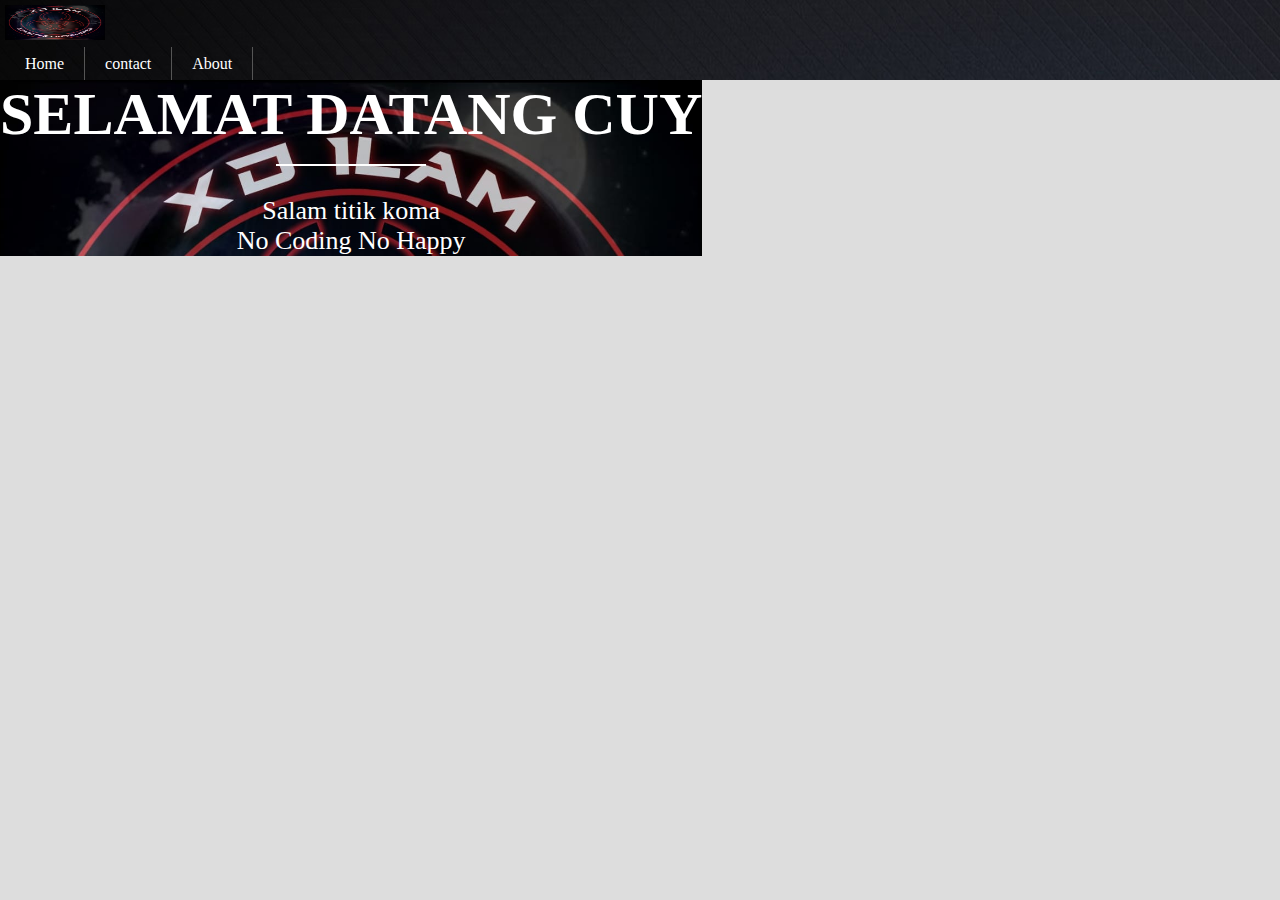
<file: ind.html>
<!DOCTYPE html>
<head>
	<title></title>
	<link rel="stylesheet" type="text/css" href="style.css">
</head>
<body>
	<div id="head">
		<img src="image/banner.jpeg" alt="header">
		<ul id="menu">
			<li><a href="">Home</a></li>
			<li><a href="">contact</a></li>
			<li><a href="">About</a></li>
		</ul>
	</div>
<header>
	<div id="homeFullScreen">
		<div class="header-text">
			<h1>selamat datang cuy</h1>
			<div class="vertical-line"></div>
			<p>
				Salam titik koma
				<br />
				No Coding No Happy
			</p>
		</div>
	</div>
</header>
</body>
</html>
</file>
<file: style.css>
*{
	margin: 0;
	padding: 0;
	font-family: cursive;
}

body{
	background-color: #DDDDDD;
}

#head {
	background: url(image/bg-header.jpg) repeat-x #555;
	height: 70px;
	width: 100%;
	padding: 5px;
	margin: 20-x 0;
	overflow: hidden;
}

#head img{
	width: 100px;
	height: 35px;
}

#menu {
	margin-top: 3px;
	list-style: none;
}

#menu li{
	float: left;
	padding: 8px 20px;
	border-right: 1px solid #555555;
}

#menu li a{
	color: white;
	text-decoration: none;
}

#homeFullScreen {
    width: 100%;
    background-repeat: no-repeat;
    background-attachment: scroll;
    background-size: cover;
    background-position: top center;
}


#homeFullScreen {
    background-image: url("image/banner.jpeg");
    overflow: hidden;
}


#homeFullScreen {
    display: table-cell;
    vertical-align: middle;
    text-align: center;
    margin: auto;
}

.header-text h1
{
    font-size: 60px;
    color: #fff;
    text-transform: uppercase;
}

.header-text .vertical-line
{
    height: 2px;
    background-color: #fff;
    width: 150px;
    margin: 0 auto;
    margin-top: 15px;
    margin-bottom: 30px;
}

.header-text p
{
    font-size: 26px;
    color: #fff;
}
</file>
